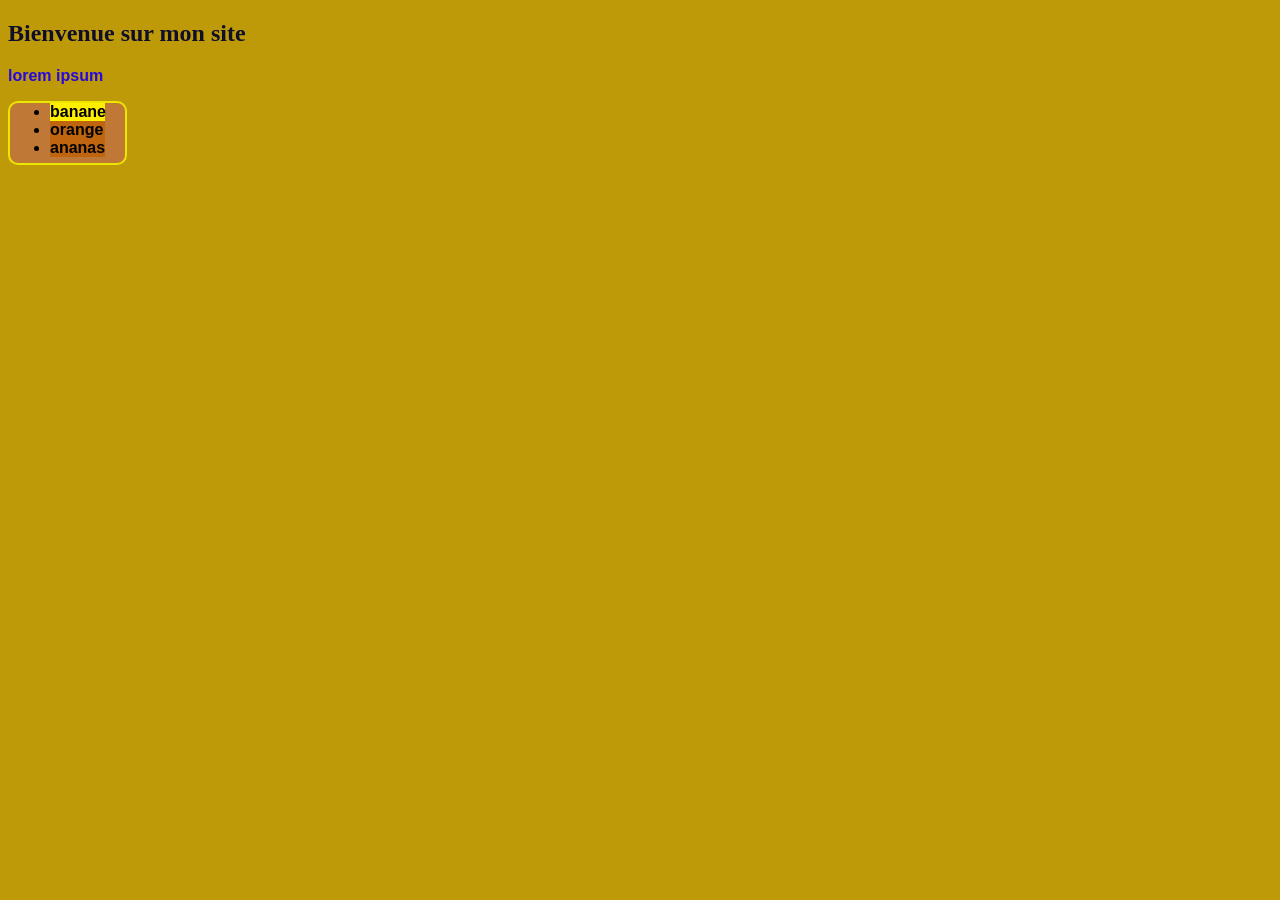
<file: evaluation/evalluation.html>
<!DOCTYPE html>
<html lang="en">
<head>
    <meta charset="UTF-8">
    <meta name="viewport" content="width=device-width, initial-scale=1.0">
    <title>Document</title>
<link rel="stylesheet" href="/evaluation/evaluation.css">
</head>
<body>
    <h2 style="color: #0f0e2b;">Bienvenue sur mon site </h2>
    <p class="highlight">lorem ipsum</p>
    <ul class="special">
        <li id="element1">banane</li>
        <li>orange</li>
        <li>ananas</li>
    </ul>
</body> 
</html>
</file>
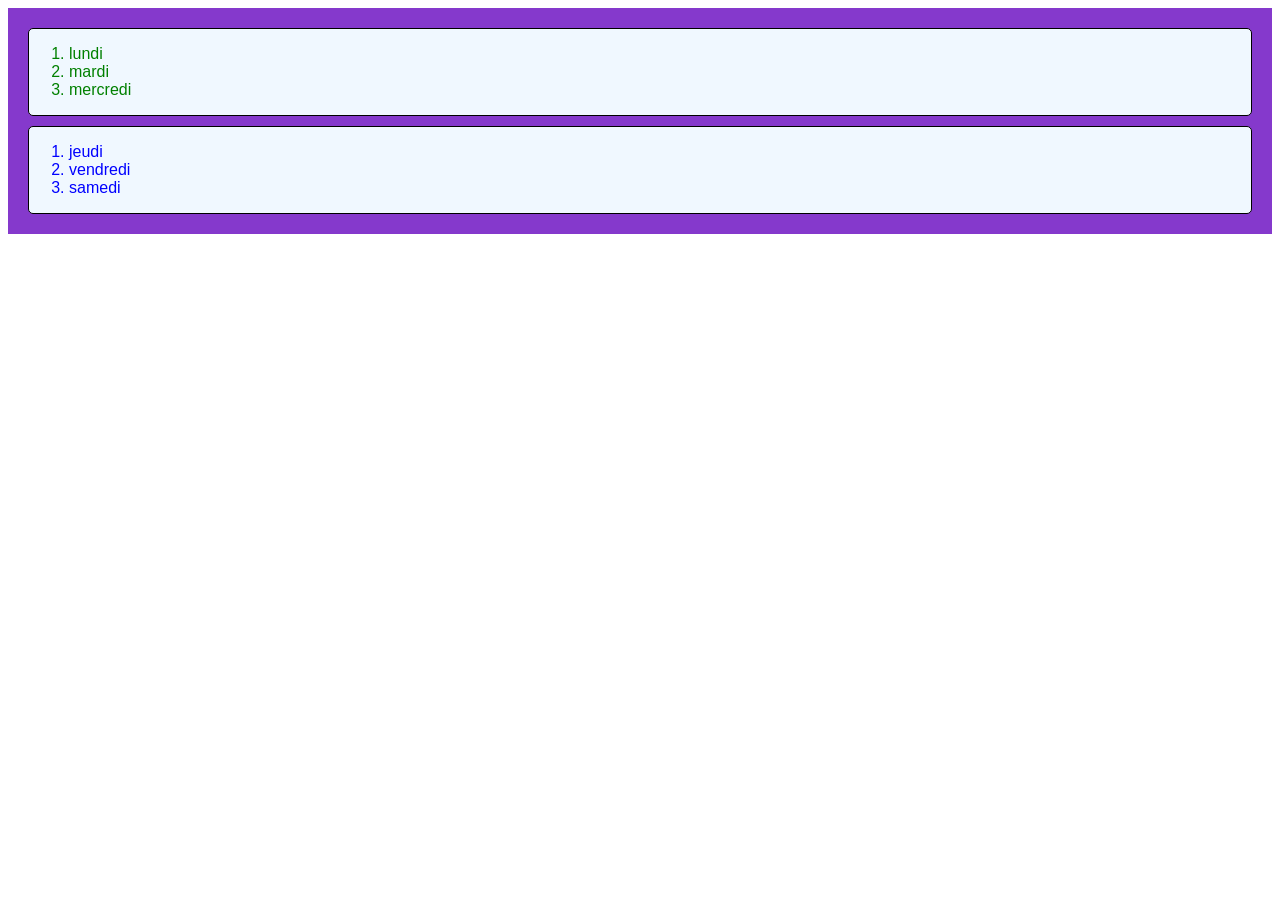
<file: exercice1/exercice2.htm>
<!DOCTYPE html>
<html lang="en">
<head>
    <meta charset="UTF-8">
    <meta name="viewport" content="width=device-width, initial-scale=1.0">
    <title>Document</title>
    <link rel="stylesheet" href="exercice2.css">
</head>
<body>
   <section class="container">
    
     <div class="box">
        <ol class="list-item">

          <li>lundi</li>
          <li>mardi</li>
          <li>mercredi</li>
    
        </ol>

     </div>
    
     <div class="box-highlight">
          <ol>

           <li>jeudi</li>
           <li>vendredi</li>
           <li>samedi</li>
    
          </ol>
        
     </div>

  </section>
    
</body>
</html>
</file>
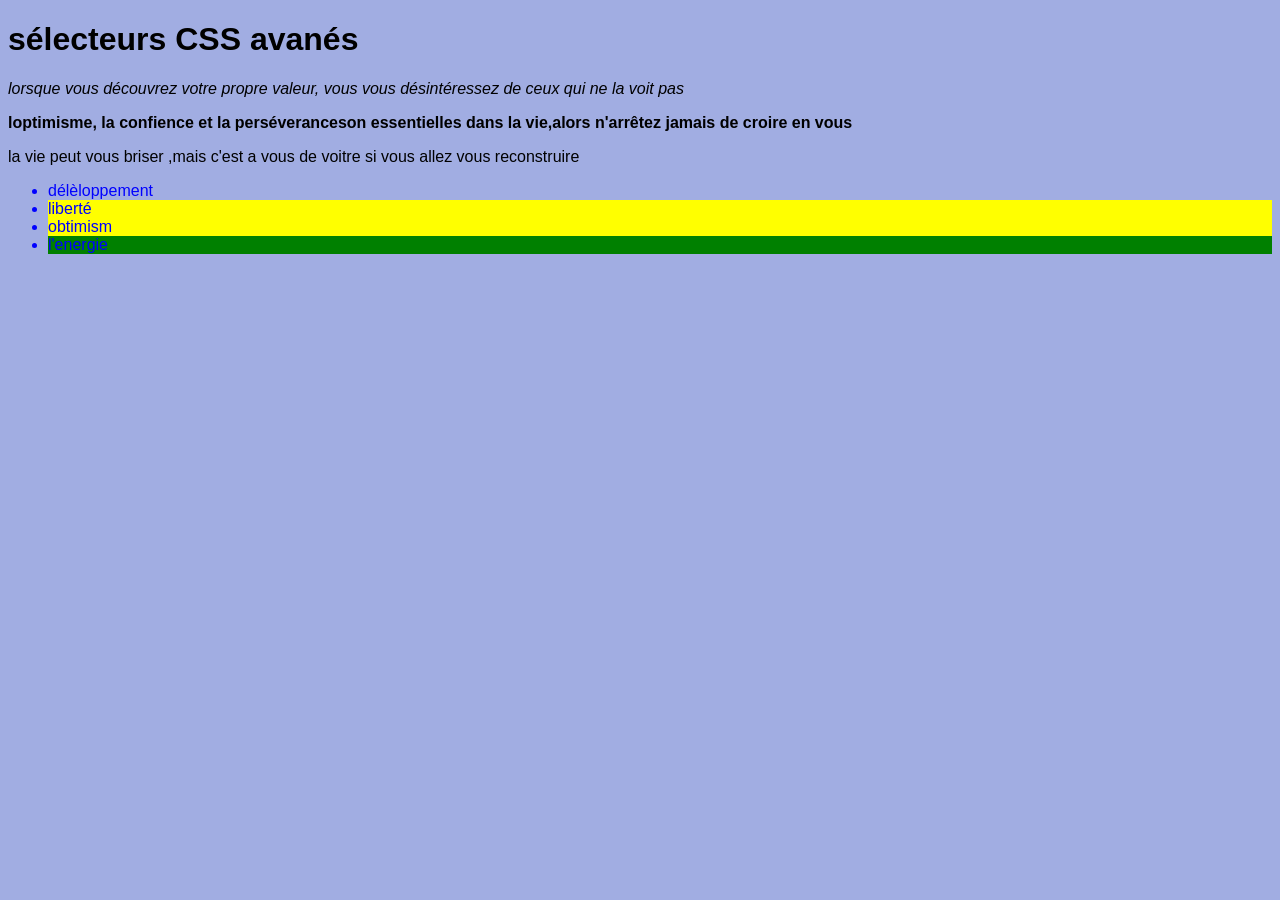
<file: exercice3/exercice.html>
<!DOCTYPE html>
<html lang="en">
<head>
    <meta charset="UTF-8">
    <meta name="viewport" content="width=device-width, initial-scale=1.0">
    <title>execice3</title>
    <link rel="stylesheet" href="exercice3.css">
</head>
<body>
    <h1>sélecteurs CSS avanés</h1>
    <p class="paragraphe1"> lorsque vous découvrez votre propre valeur,
        vous vous désintéressez de ceux qui ne la voit pas</p>
    <p id="paragraphe2">loptimisme, la  confience et la perséveranceson 
        essentielles dans la vie,alors n'arrêtez jamais de croire en vous</p>
    <p>la vie peut vous briser ,mais c'est a vous de voitre si vous allez vous reconstruire</p>
    <ul>
        <li class="list-item">délèloppement</li>
        <li class="article">liberté</li>
        <li class="article">obtimism</li>
        <li class="mai_2005">l'energie</li>
    </ul>
 
    
</body>
</html>
</file>
<file: evaluation/evaluation.css>
*{background-color: #be9a08;
}
.highlight{
    color:#2707df;
    font-family: sans-serif;
    font-weight: bold;
    

}
ul > li{
    color: #000000;
    background-color:hwb(29 6% 25%); 
    font-family:sans-serif;
    font-weight: bolder;
    
}
.special{
    width: 55px;
    height: 50px;     
    border-width: 2px;
    border-color: #ece600;
    border-style: solid;
    background-color: hwb(29 21% 25%);
    padding-left: 40px;
    padding-right: 20px;
    padding-bottom: 10px;
    margin-right: auto;
    text-align:r;
    border-radius: 10px;


}
#element1{

background-color: #ffee00;
font-weight: bold;
padding-right: 1pc;

}
</file>
<file: exercice1/exercice2.css>
.container{
    background-color: rgb(133, 57, 204);
    padding: 10px;
    justify-content: s;
    
}
.box{
    border: 1px;
    border-color: black;
    border-style: solid;
    border-radius: 5px;
    background-color: aliceblue;
}
.box-highlight{
    border: 1px;
    border-color: black;
    border-style: solid;
    border-radius: 5px;
    background-color: aliceblue;
    color: blue;
}

div{
    margin: 10px;
}
.list-item{
    color: green;
}
ol li{
    font-family: 'Franklin Gothic Medium', 'Arial Narrow', Arial, sans-serif;
}
</file>
<file: exercice3/exercice3.css>
*{
    background-color: rgb(161, 173, 226);
    font-family: sans-serif;
}
#paragraphe2{
    font-weight: bold;

}
.paragraphe1{
    font-style: italic;

}
.list-item{
    color: blue;
}
.article {
    background-color: yellow;
}
.mai_2005{
    background-color: green;
    
}
ul li{
    color: blue;
}
</file>
